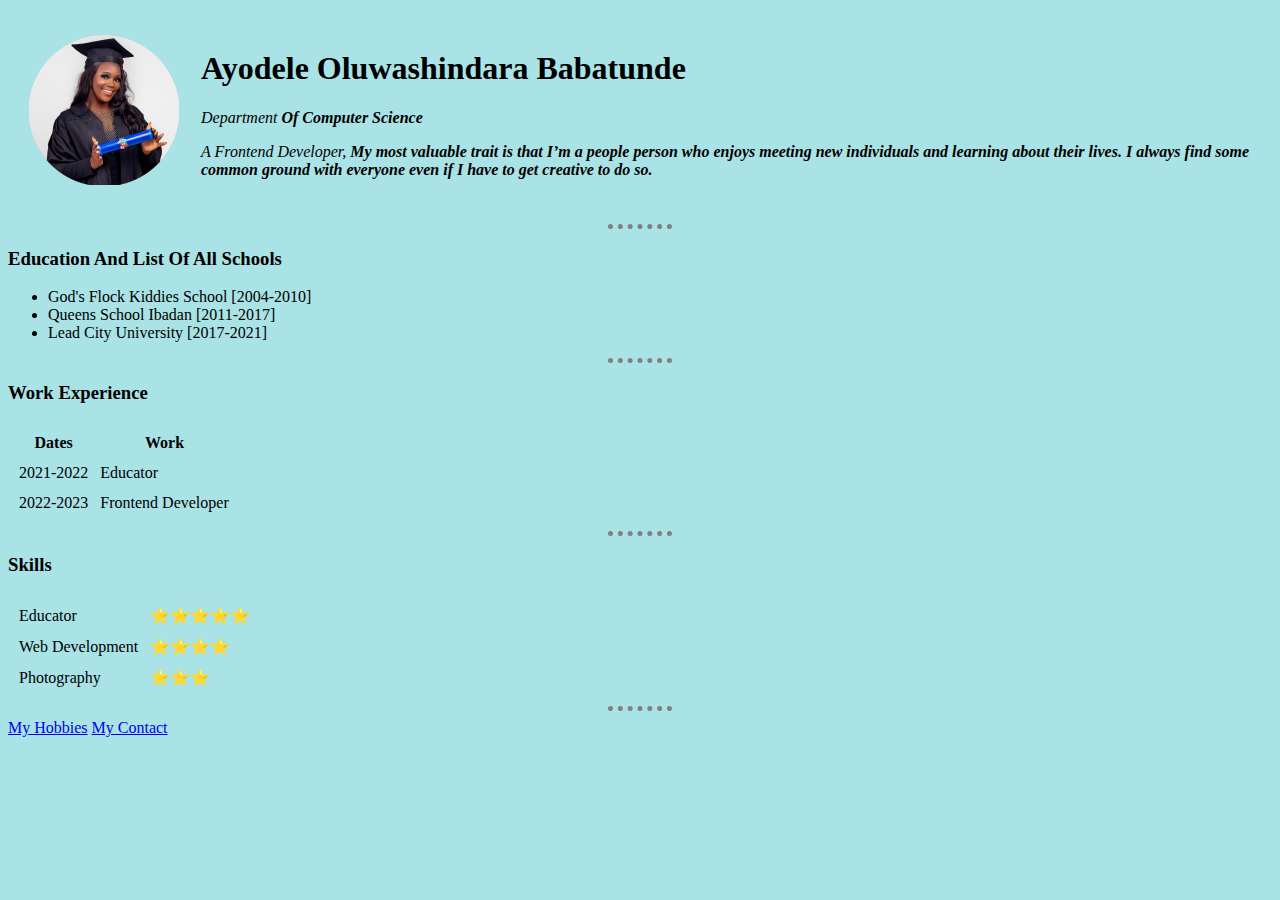
<file: index.html>
<!DOCTYPE html>
<html>
  <head>
    <meta charset="utf-8">
    <title>💃Ayodele's Site</title>
    <link rel="stylesheet" href="styles.css">

  </head>
 <body>
    <table cellspacing="20">
      <tr>
        <td><img src="images/ayodele.png"></td>
        <td><h1>Ayodele Oluwashindara Babatunde</h1>
          <p><em>Department<strong> Of Computer Science</strong></em></p>
          <p><em>A Frontend Developer, <strong>My most valuable trait is that I’m a people person who enjoys meeting new individuals and learning about their lives. I always find some common ground with everyone even if I have to get creative to do so.</strong></em></p></td>
      </tr>
    </table>
    <hr>
  <h3>Education And List Of All Schools</h3>
  <ul>
    <li>God's Flock Kiddies School [2004-2010]</li>
    <li>Queens School Ibadan [2011-2017]</li>
    <li>Lead City University [2017-2021]</li>
  </ul>
  <hr>
  <h3>Work Experience</h3>
  <table cellspacing="10">
    <thead>
      <tr>
        <th>Dates</th>
        <th>Work</th>
      </tr>
    </thead>
    <tbody>
      <tr>
        <td>2021-2022</td>
        <td>Educator</td>
      </tr>
      <tr>
        <td>2022-2023</td>
        <td>Frontend Developer</td>
      </tr>
     </tbody>
 </table>
 <hr>
 <h3>Skills</h3>
 <table cellspacing="10" >
  <tr>
    <td>Educator</td>
    <td>⭐⭐⭐⭐⭐</td>
  </tr>
  <tr>
    <td>Web Development</td>
    <td>⭐⭐⭐⭐</td>
    <tr>
      <td>Photography</td>
      <td>⭐⭐⭐</td>
    </tr>
  </tr>
 </table>
  <hr>
  <a href="hobbies.html">My Hobbies</a>
  <a href="contactme.html">My Contact</a>
 </body>
</html>
</file>
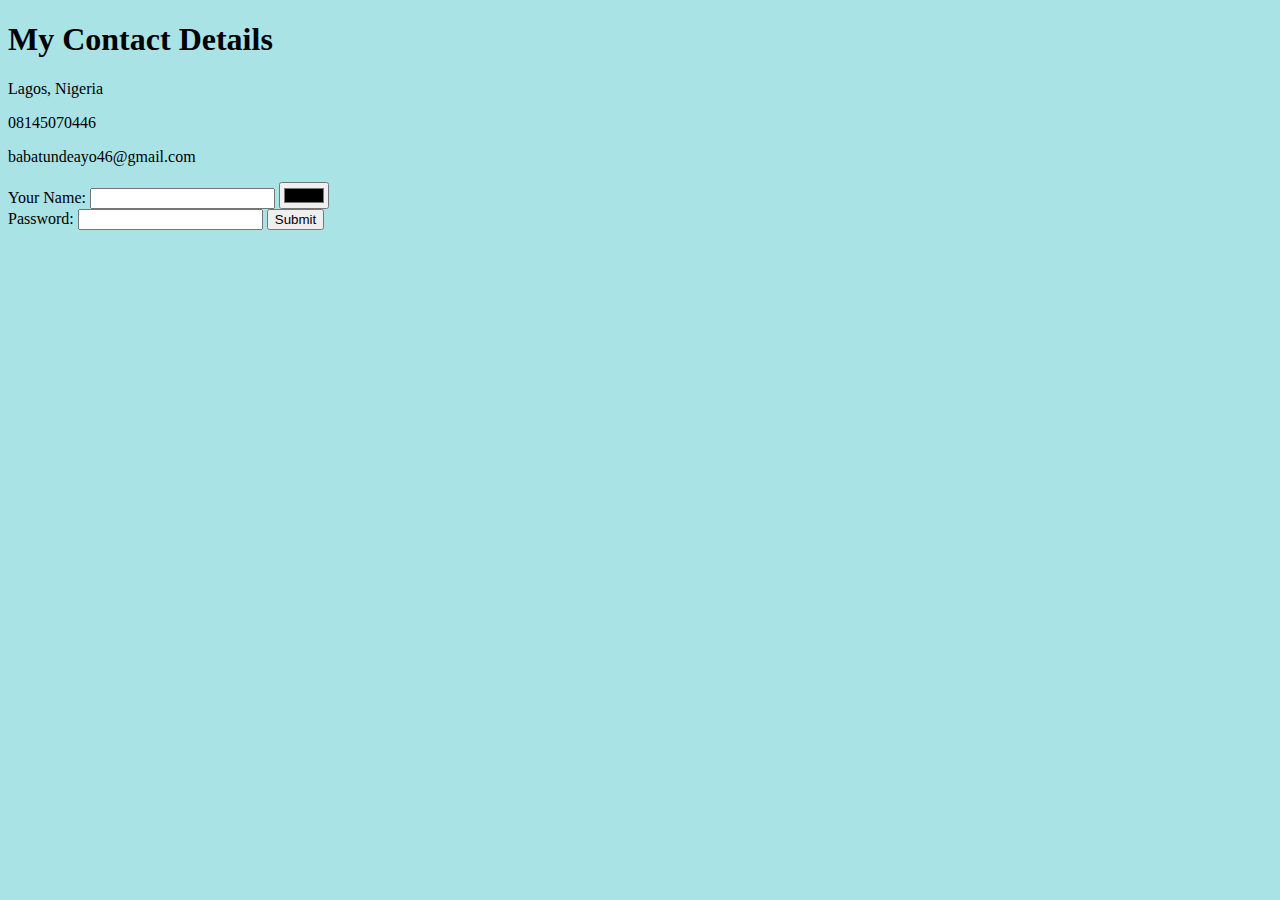
<file: contactme.html>
<!DOCTYPE html>
<html>
  <head>
    <meta charset="utf-8">
    <title>Contact Me</title>
    <link rel="stylesheet" href="styles.css">
  </head>
  <body> 
    <h1>My Contact Details</h1>
    <p>Lagos, Nigeria</p>
    <p>08145070446</p>
    <p>babatundeayo46@gmail.com</p>
    <foam class="" action="index.html" method="post">
      <label>Your Name:</label>
      <input type="text" name=""value="">
      <input type="color" name=""value=""><br>
      <lable>Password:</lable>
      <input type="password" name=""value="">
      <input type="submit" name="">
      
      
    </foam>
 </body>
</html>
</file>
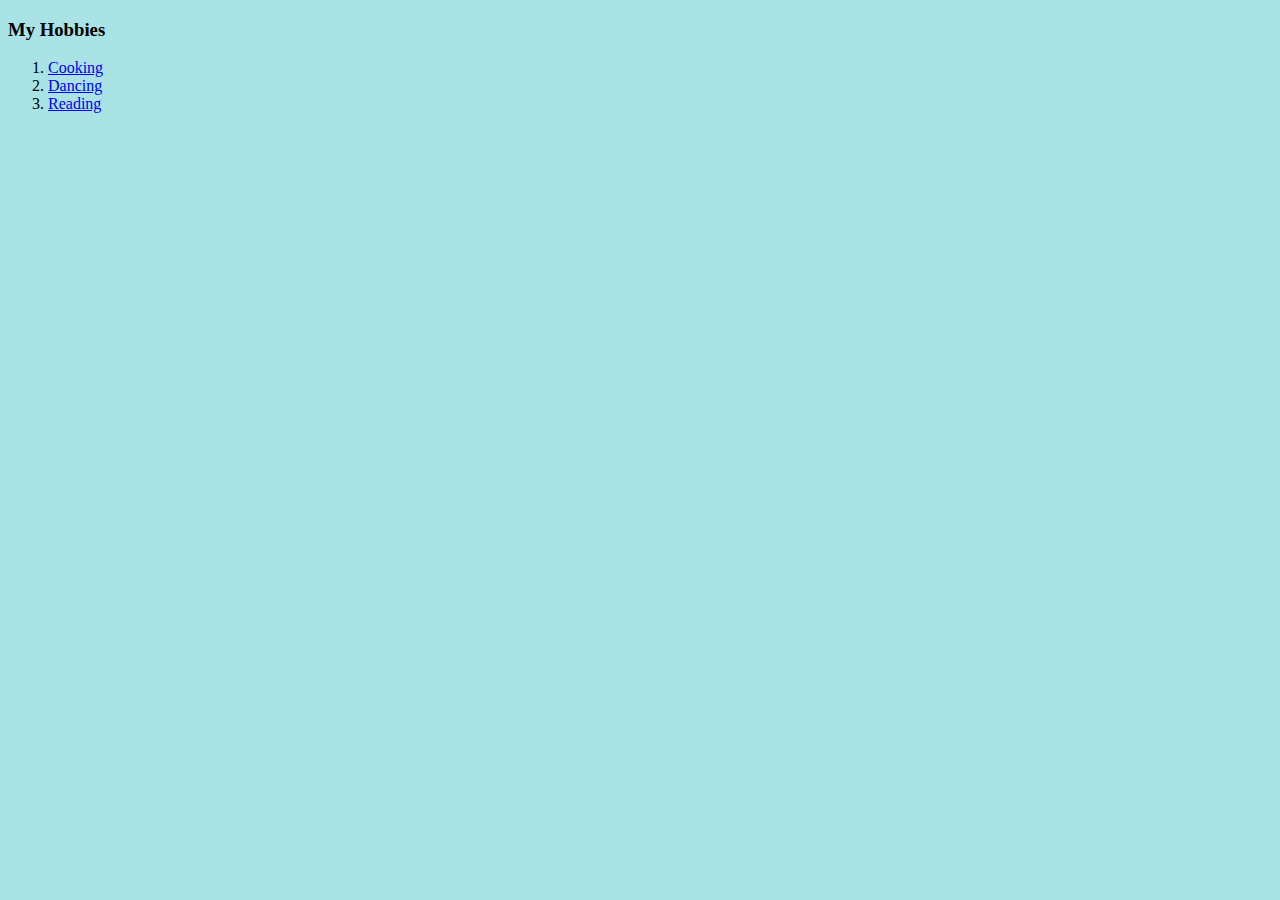
<file: hobbies.html>
<!DOCTYPE html>
<html>
  <head>
    <meta charset="utf-8">
    <title>My Hobbies</title>
    <link rel="stylesheet" href="styles.css">
  </head>
  <body> 
    <h3>My Hobbies</h3>
  <ol>
      <li><a href="https://thumbs.dreamstime.com/b/chef-cooking-harmony-woman-food-big-pot-89485044.jpg"> Cooking </a></li>
      <li><a href="https://youtu.be/J6R0X6NTnSw"> Dancing </a></li>
      <li><a href="https://youtu.be/RJoqvvnfzcw="> Reading </a></li>
  </ol>
 </body>
</html>
</file>
<file: styles.css>
body {
  background-color:rgb(169, 227, 230);
}

hr  {
  border-style: none;
  border-top-style: dotted ;
  border-color: grey;
  border-width: 5px;
  border-radius: 0;
  width: 5%;;
  

}
</file>
